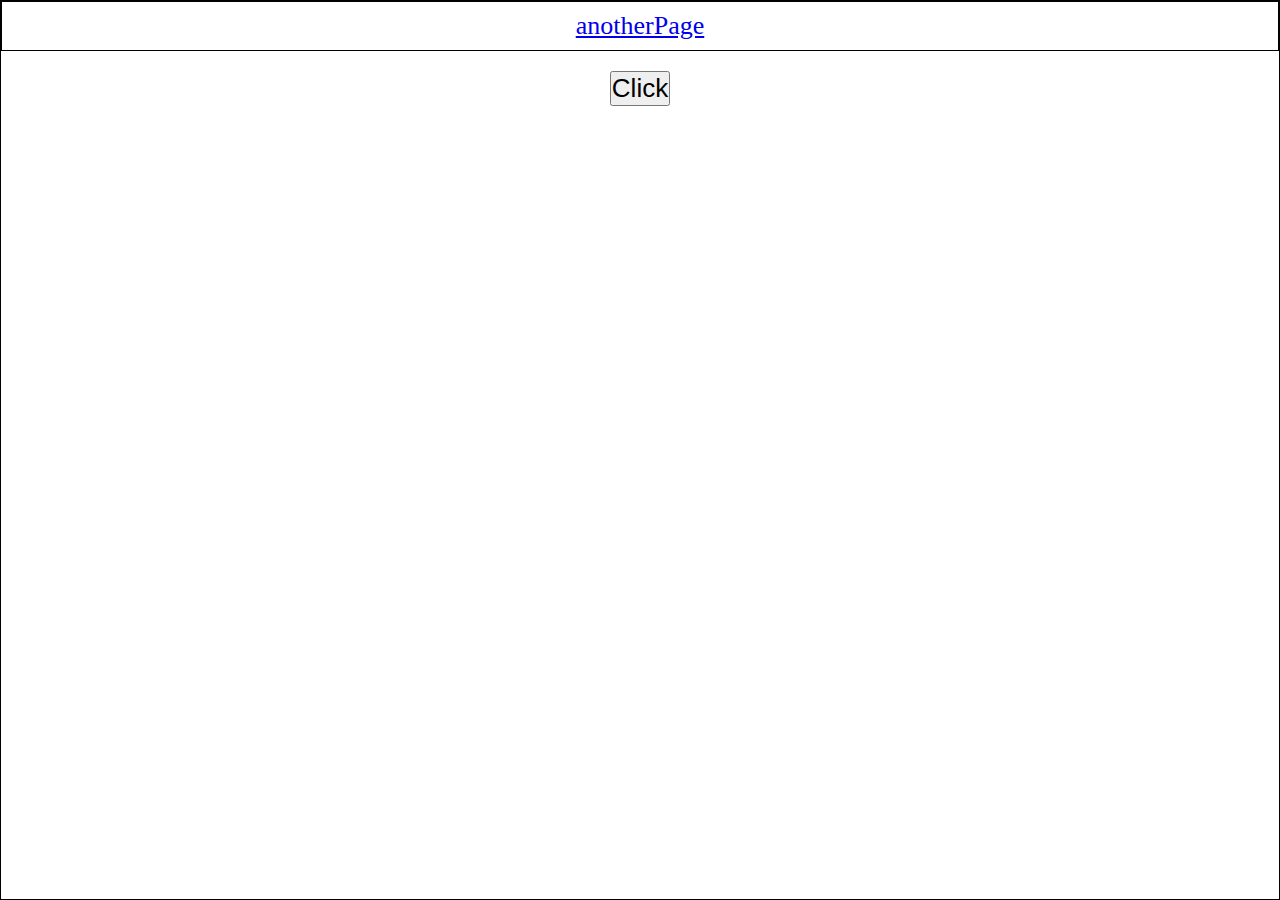
<file: index.html>
<!DOCTYPE html>
<html lang="en">

<head>
    <meta charset="UTF-8">
    <meta name="viewport" content="width=device-width, initial-scale=1.0">
    <link rel="stylesheet" href="./style/main.css">
    <title>Document</title>
</head>

<body>
    <nav>
        <p class="countItems"></p>
        <a href="./anotherPage.html" class="anotherPage">anotherPage</a>
    </nav>
    <button class="countButton">Click</button>
    <script src="./main.js"></script>
</body>

</html>
</file>
<file: style/main.css>
* {
  padding: 0;
  margin: 0;
  list-style-type: none;
  box-sizing: border-box;
  font-size: 26px;
}

body {
  width: 100%;
  height: 100vh;
  display: flex;
  flex-direction: column;
  gap: 20px;
  align-items: center;
  border: solid 1px black;
}
body nav {
  width: 100%;
  height: 50px;
  display: flex;
  align-items: center;
  justify-content: center;
  border: solid 1px black;
}/*# sourceMappingURL=main.css.map */
</file>
